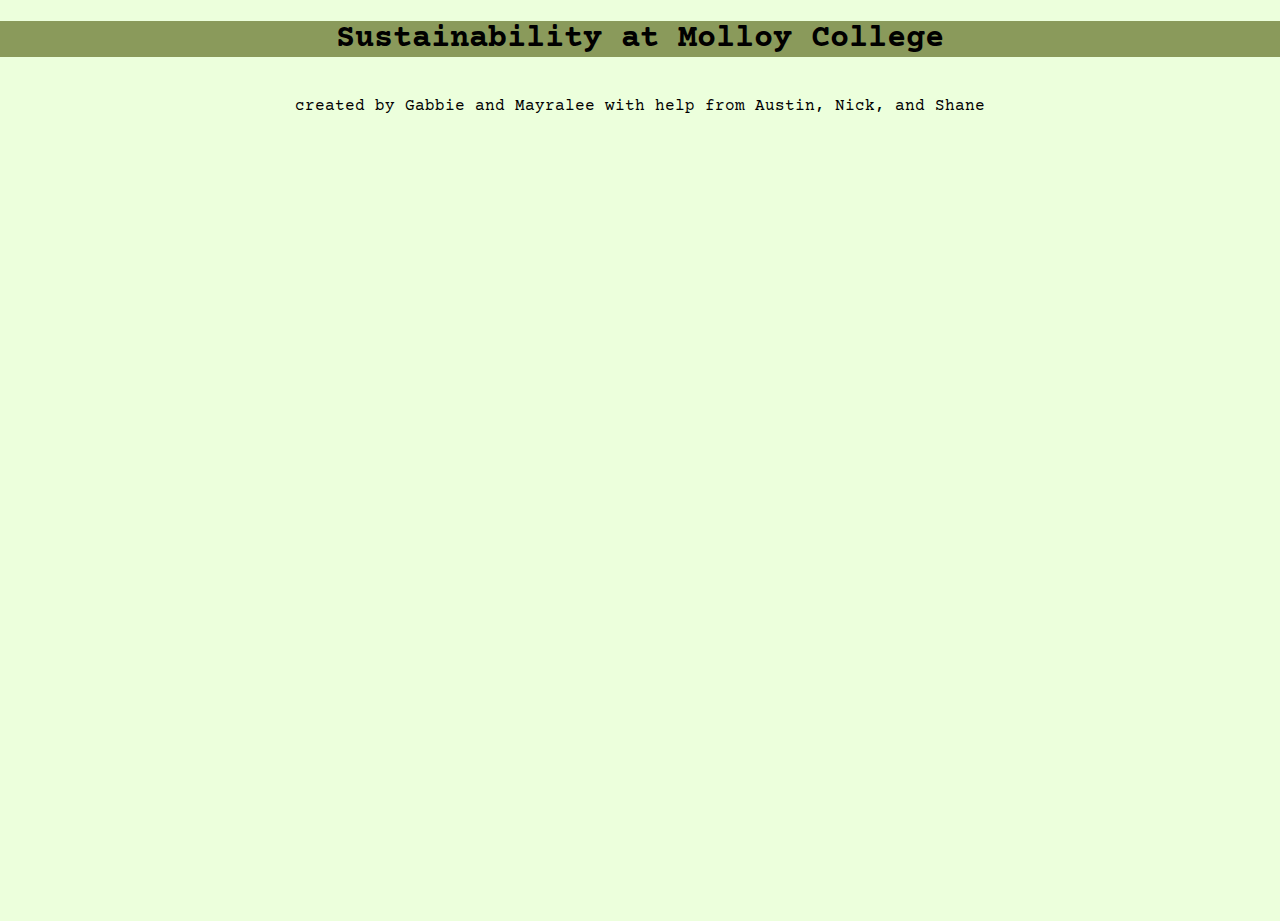
<file: publicsquare.html>
<!doctype html>
<html lang="en">
<head>
<meta charset="utf-8">
<title>Public Square</title>
<meta name="viewport" content="width=device-width, initial-scale=1, shrink-to-fit=no">
<link rel="stylesheet" href="styles.css">
<link href="https://fonts.googleapis.com/css?family=Courier+Prime&display=swap" rel="stylesheet">
<meta name='viewport' content='initial-scale=1,maximum-scale=1' />
</head>
  
<style>

body, html {
  margin:0;
  padding:0;
  height: 100%;
}
</style>
</head>
  <body>
    
      <div id ="title"><h1>Sustainability at Molloy College</h1></div>
      <br><div id="response">created by Gabbie and Mayralee with help from Austin, Nick, and Shane</div></br>
</file>
<file: styles.css>
body {
  font-family: 'Courier Prime', monospace;
  background-color: #ECFFDC;
}

p {
  font-family: 'Courier Prime', monospace;
  color: #000000;
  background-color: #AFE1AF;
  text-align: center;
}

h1 {
  font-family: 'Courier Prime', monospace;
  text-align: center;
  background-color: #8A9A5B
}

#title {
  font-family: 'Courier Prime', monospace;
  background-color: #50C878;
}

#response {
  font-family: 'Courier Prime', monospace;
  color: #000000;
  text-align: center;
}
.second-paragraph {
  color: #b58900;
}
#third-paragraph {
  color: #d33682;
}
p.lead {
  color: #FFFFFF;
  background-color: #000000;
}
</file>
